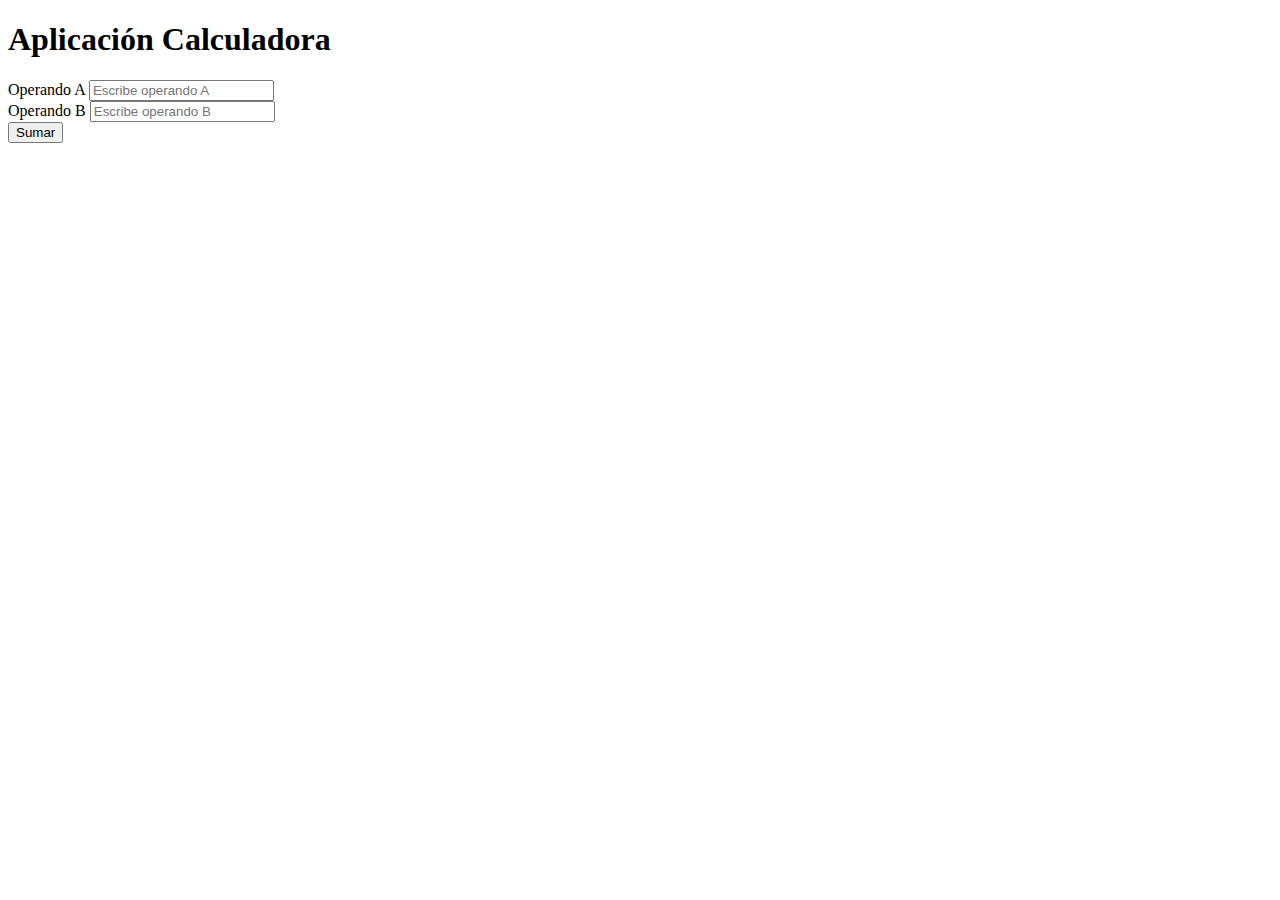
<file: P03-AppCalculadora_JS/index.html>
<!doctype html>
<html>
  <head>
    <meta charset="utf-8">
    <meta name="viewport" content="width=device-width, initial-scale=1">
    <title>Aplicación Calculadora</title>
    <link href="https://cdn.jsdelivr.net/npm/bootstrap@5.3.0-alpha1/dist/css/bootstrap.min.css" rel="stylesheet" integrity="sha384-GLhlTQ8iRABdZLl6O3oVMWSktQOp6b7In1Zl3/Jr59b6EGGoI1aFkw7cmDA6j6gD" crossorigin="anonymous">
  </head>
  <body>
    <div class='container'>
        <h1>Aplicación Calculadora</h1>
        <form id='forma'>
          <div class="mb-3">
            <label for='operandoA'>Operando A</label>
            <input type="number" class='form-control'
            placeholder="Escribe operando A" id='operandoA'/>
          </div>
          <div class='mb-3'>
            <label for='operandoB'>Operando B</label>
            <input type="number" class='form-control'
            placeholder="Escribe operando B" id='operandoB'/>
          </div>
        </form>
        <button class='btn btn-primary mb-3' onclick='sumar()'
          >Sumar</button>
          <div id='resultado'></div>
    </div>
    <script src="https://cdn.jsdelivr.net/npm/bootstrap@5.3.0-alpha1/dist/js/bootstrap.bundle.min.js" integrity="sha384-w76AqPfDkMBDXo30jS1Sgez6pr3x5MlQ1ZAGC+nuZB+EYdgRZgiwxhTBTkF7CXvN" crossorigin="anonymous"></script>
    <script src='js/app.js'></script>
  </body>
</html>
</file>
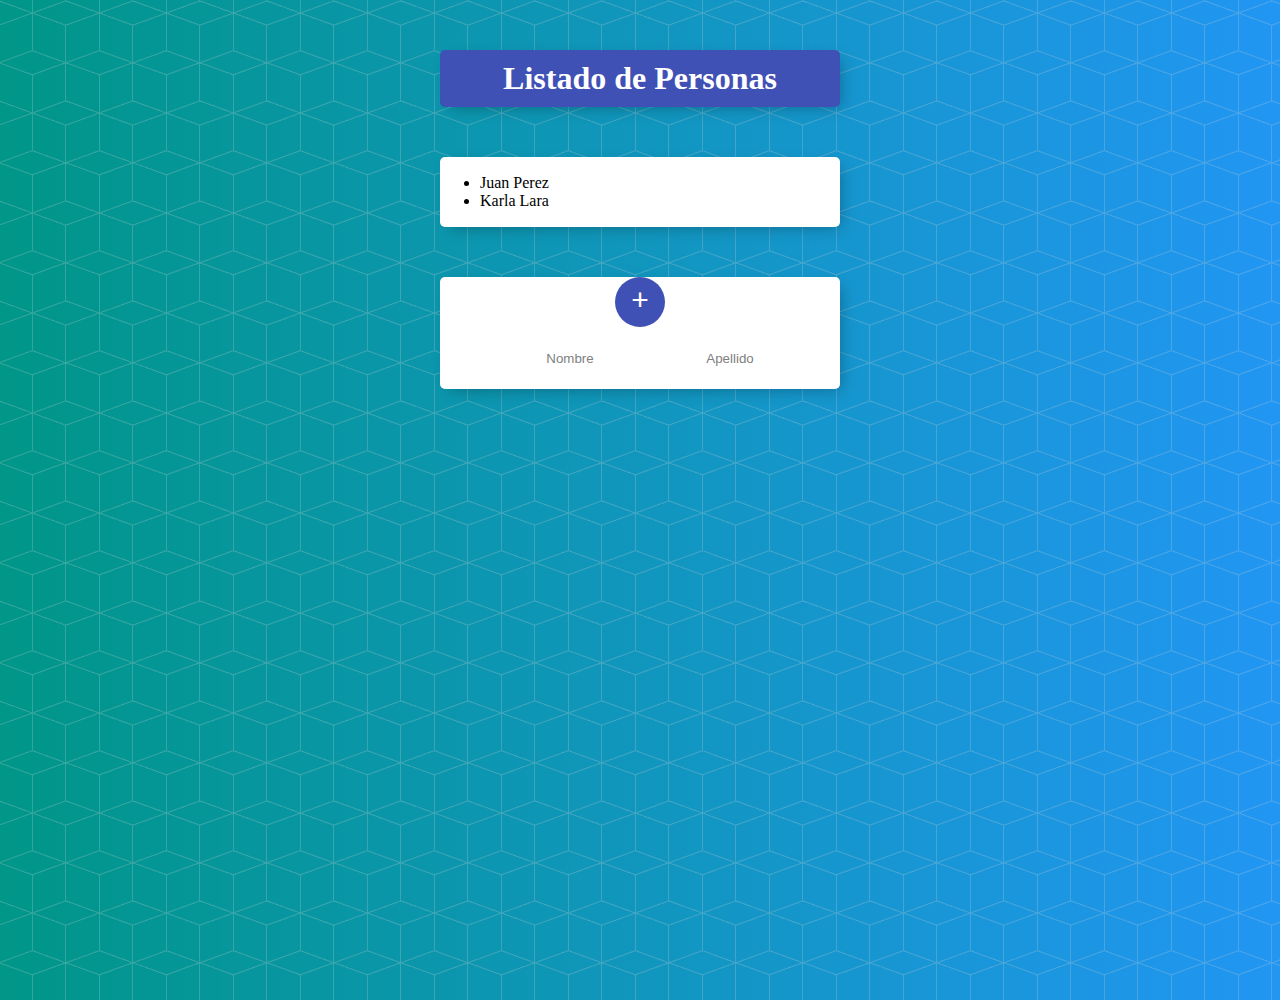
<file: P04-AppListadoPersonas_JS/index.html>
<!DOCTYPE html>
<html lang="en">
<head>
    <meta charset="UTF-8">
    <meta http-equiv="X-UA-Compatible" content="IE=edge">
    <meta name="viewport" content="width=device-width, initial-scale=1.0">
    <title>Listado de Personas</title>
    <link href="css/estilos.css" rel="stylesheet"/>
</head>
<body onload="mostrarPersonas()">
    <div class='contenedor' id='cabecero'>
        <h1>Listado de Personas</h1>
    </div>

    <div class='contenedor'>
        <div class='elemento'>
            <ul id='personas'>
                <!--<li>Juan Perez</li>-->
            </ul>
        </div>
    </div>

   <div class="contenedor">
        <div style="text-align: center;">
        <button style='cursor: pointer' onclick="agregarPersona()">+</button>
        </div>
        <form id='forma'>
            <input type="text" id='nombre' placeholder="Nombre"/>
            <input type="text" id='apellido' placeholder="Apellido"/>
        </form>
   </div>

    <script src="js/persona.js"></script>
    <script src='js/app.js'></script>
</body>
</html>
</file>
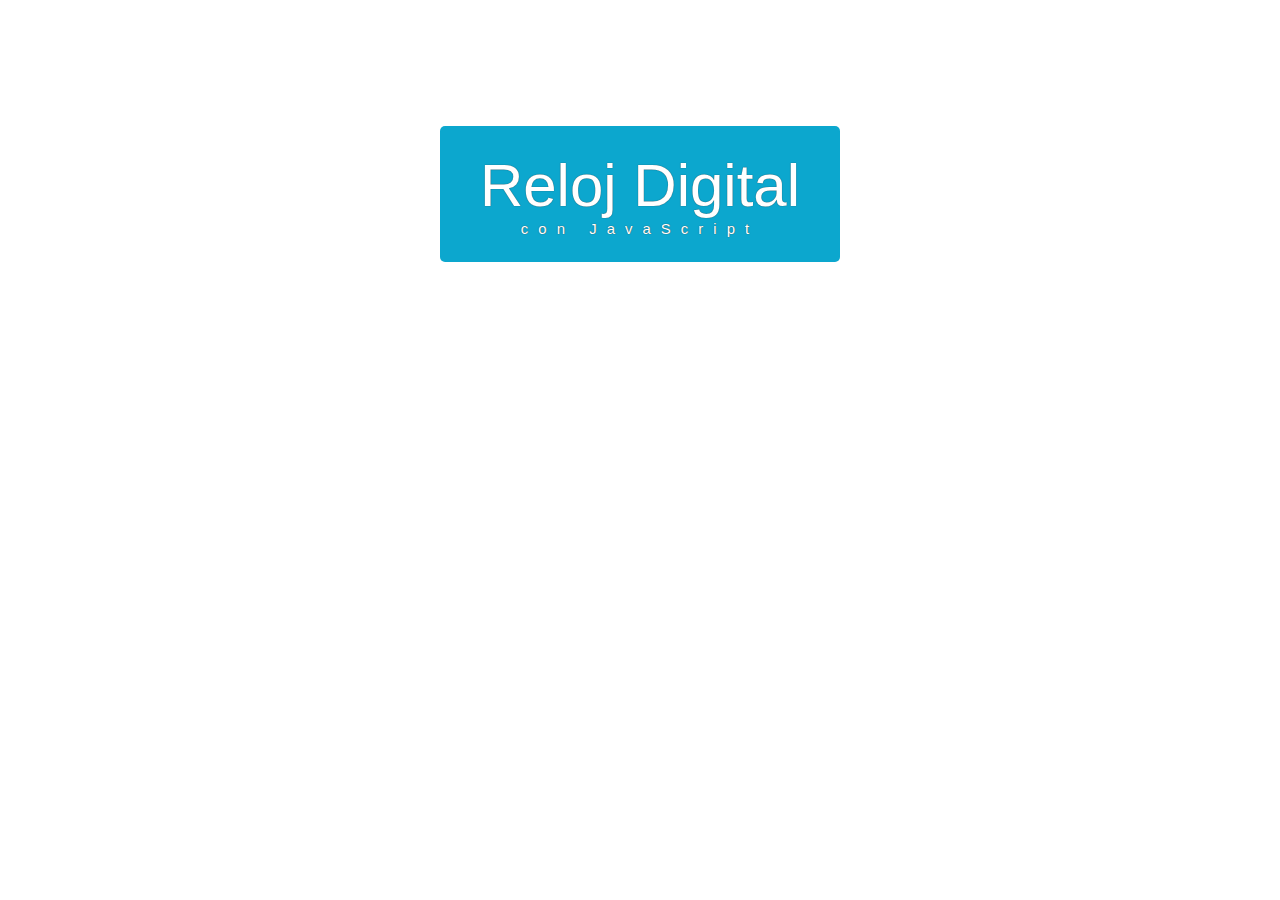
<file: P05-AppRelojDigital_JS/index.html>
<!DOCTYPE html>
<html lang="en">
<head>
    <meta charset="UTF-8">
    <meta http-equiv="X-UA-Compatible" content="IE=edge">
    <meta name="viewport" content="width=device-width, initial-scale=1.0">
    <title>Reloj Digital</title>
    <link href="css/estilos.css" rel="stylesheet"/>
</head>
<body>
    <div id='reloj'>
        <div class='reloj-contenedor' id='contenedor'>
            <div id='hora'>Reloj Digital</div>
            <div id='fecha'>con JavaScript</div>
        </div>
    </div>

    <script src="js/reloj.js"></script>
</body>
</html>
</file>
<file: P04-AppListadoPersonas_JS/css/estilos.css>
html {
    background-color: #2196f3;
    min-height: 1000px;
    font-family: "helvetica neue";
    background: url(fondo.png), #2196f3;
    background: url(fondo.png),
      -webkit-gradient(linear, right top, left top, from(#2196f3), to(#009688));
    background: url(fondo.png),
      linear-gradient(to left, #2196f3, #009688);
  }
  
  h1 {
    color: #fff;
    padding: 10px;
  }
  
  .contenedor {
    max-width: 400px;
    margin: 50px auto;
    background: white;
    border-radius: 5px;
    box-shadow: 5px 5px 15px -5px rgba(0, 0, 0, 0.3);
  }
  
  #cabecero {
    background-color: #3f51b5;
    text-align: center;
  }
  
  .elemento {
    min-height: 70px;
    display: flex;
    align-items: center;
    border-bottom: 1px solid #f1f1f1;
  }
  
  .elemento:last-child {
    border-bottom: 0;
  }
  
  input[type="checkbox"] {
    margin: 20px;
  }
  
  p {
    margin: 0;
    padding: 20px;
    font-size: 20px;
    font-weight: 200;
    color: #00204a;
  }
  
  form {
    text-align: center;
    margin-left: 20px;
  }
  
  button {
    min-height: 50px;
    width: 50px;
    border-radius: 50%;
    border-color: transparent;
    background-color: #3f51b5;
    color: #fff;
    font-size: 30px;
    padding-bottom: 6px;
    border-width: 0;
  }
  
  input[type="text"] {
    text-align: center;
    height: 60px;
    top: 10px;
    border: none;
    background: transparent;
    font-weight: 200;
    width: 40%;
  }
  
  input[type="text"]:focus {
    outline: none;
    box-shadow: inset 0 -3px 0 0 #3f51b5;
  }
  
  ::placeholder {
    color: grey;
    opacity: 1;
  }
</file>
<file: P05-AppRelojDigital_JS/css/estilos.css>
#reloj{
    font-family: sans-serif;
    font-size: 60px;
    text-shadow: 0px 0px 1px #333;
    color: #fff;
}
.reloj-contenedor{
    background-color: rgb(12, 167, 206);
    padding: 25px;
    max-width: 350px;
    text-align: center;
    border-radius: 5px;
    margin: 0 auto;
    margin-top: 10%;
}
#fecha{
    letter-spacing: 10px;
    font-size: 15px;
}
.animar{
    border: rgb(0, 0, 0)2px solid;
}
</file>
